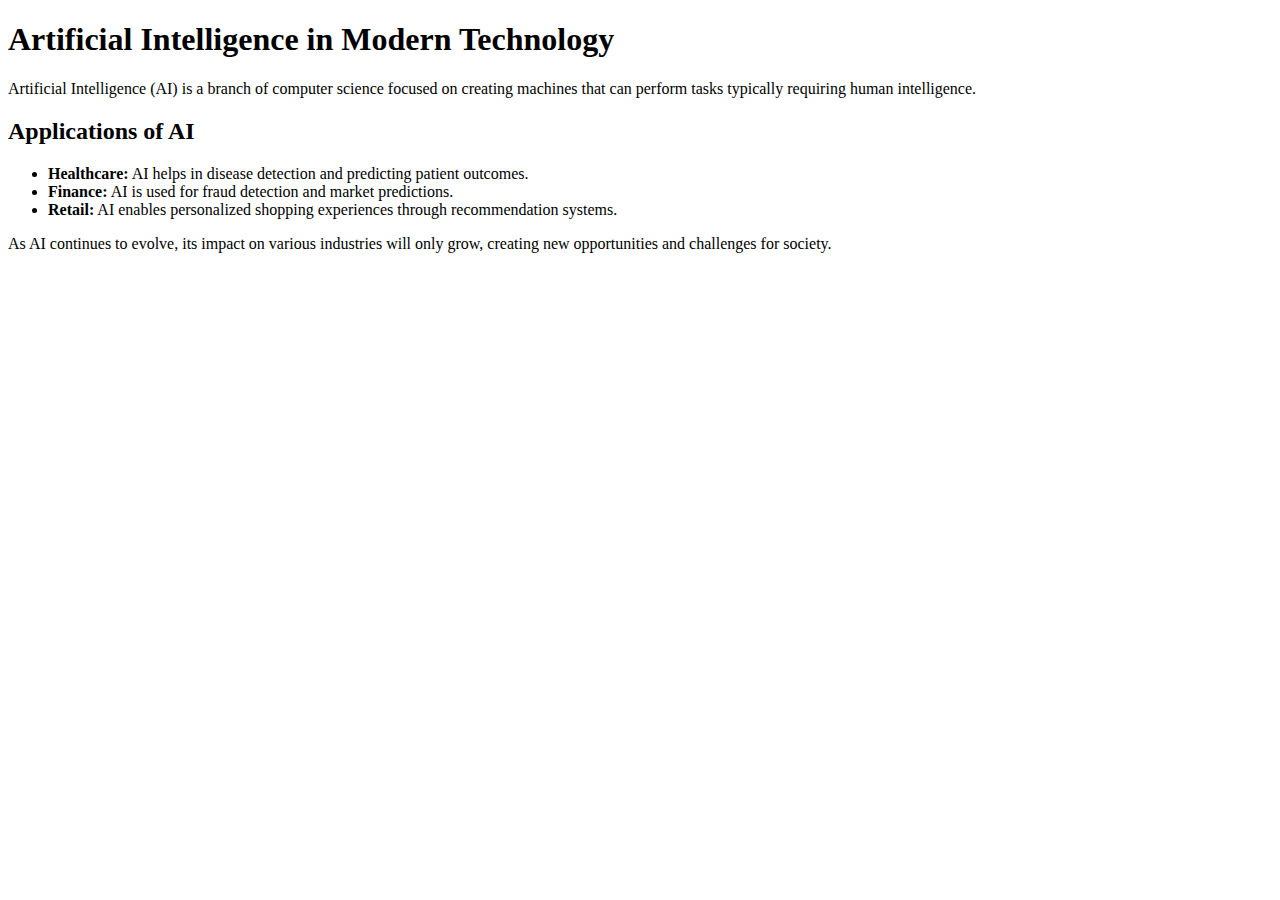
<file: input/index.html>
<!DOCTYPE html>
<html lang="en">
<head>
    <meta charset="UTF-8">
    <meta name="viewport" content="width=device-width, initial-scale=1.0">
    <title>Artificial Intelligence</title>
</head>
<body>
    <h1>Artificial Intelligence in Modern Technology</h1>
    <p>Artificial Intelligence (AI) is a branch of computer science focused on creating machines that can perform tasks typically requiring human intelligence.</p>
    <h2>Applications of AI</h2>
    <ul>
        <li><strong>Healthcare:</strong> AI helps in disease detection and predicting patient outcomes.</li>
        <li><strong>Finance:</strong> AI is used for fraud detection and market predictions.</li>
        <li><strong>Retail:</strong> AI enables personalized shopping experiences through recommendation systems.</li>
    </ul>
    <p>As AI continues to evolve, its impact on various industries will only grow, creating new opportunities and challenges for society.</p>
</body>
</html>
</file>
